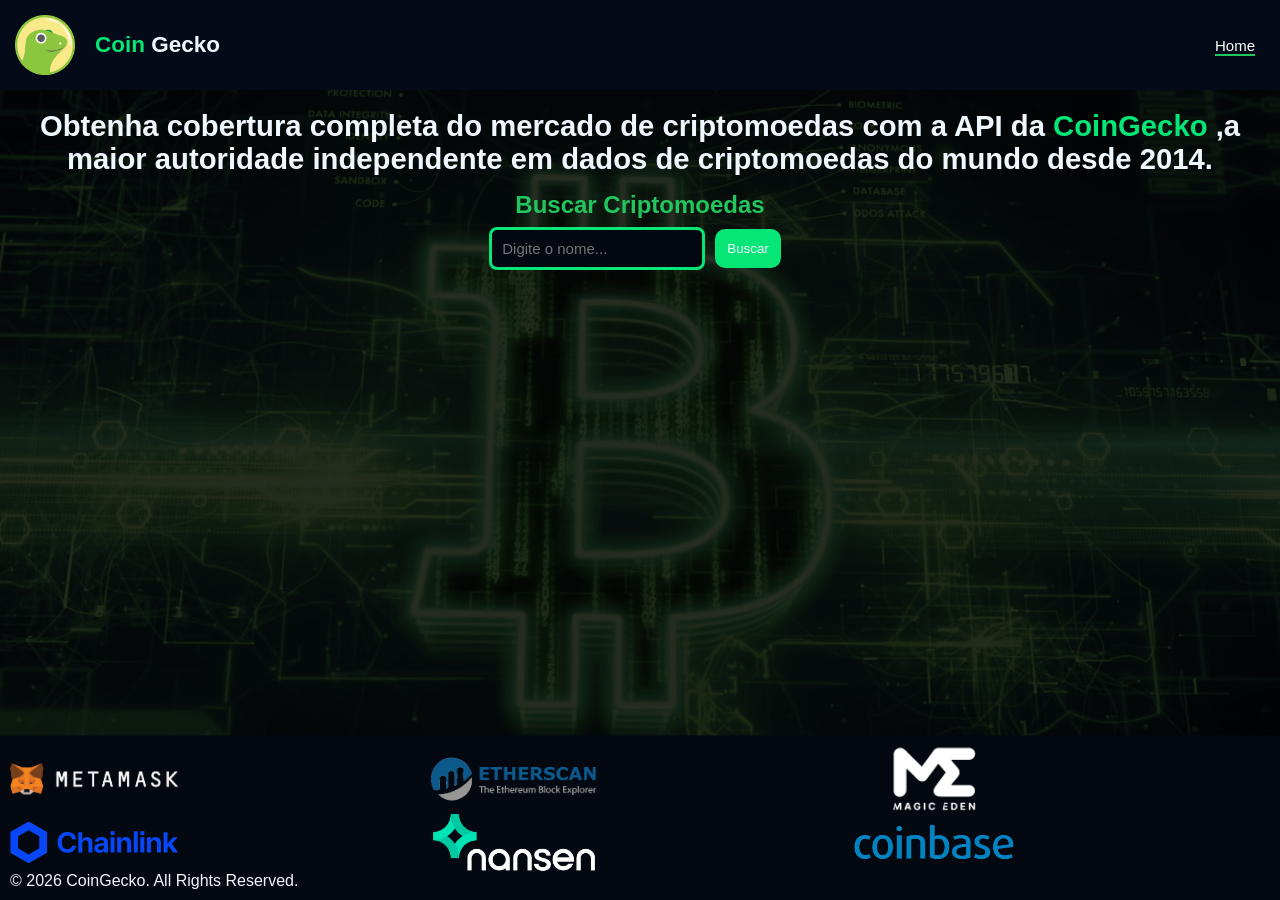
<file: index.html>
<!DOCTYPE html>
<html lang="pt-BR">
<head>
  <meta charset="UTF-8">
  <title>Home</title>
  <link rel="stylesheet" href="style.css">
</head>
<body>    
  
<header>
<section id="title">
<img src="img/CoinGecko_logo (1).png">
<h1>
<span class="destaque">Coin</span>
Gecko
</h1>
<nav>
  <a href="index.html" class="active">Home</a>
</nav>
</section>
</header>

<section id="main-text">
<h3>
Obtenha cobertura completa do mercado de criptomoedas com a API da
<span class="destaque">CoinGecko</span>
,a maior autoridade independente em dados de criptomoedas do mundo desde 2014.
</h3>
</section>

<section id="buscar-cripto">
<h1>Buscar Criptomoedas</h1>
</section>

<div class="box-busca">
<input type="text" id="busca" placeholder="Digite o nome...">
<button id="btnBuscar">Buscar</button>
</div>

<div id="lista"></div>

<footer>
<img src="img/metamask-logo-white (1).webp">
<img src="img/etherscan-logo-big (1).png">
<img src="img/Magic-Eden-Graphic-PNG (1).png">
<img src="img/chainlink_logo (1).svg">
<img src="img/nansen-logo (1).png">
<img src="img/Coinbase_Logo_2013 (1) (1).png">
<p>© 2026 CoinGecko. All Rights Reserved.</p>
</footer>

<script src="script.js"></script>
</body>
</html>
</file>
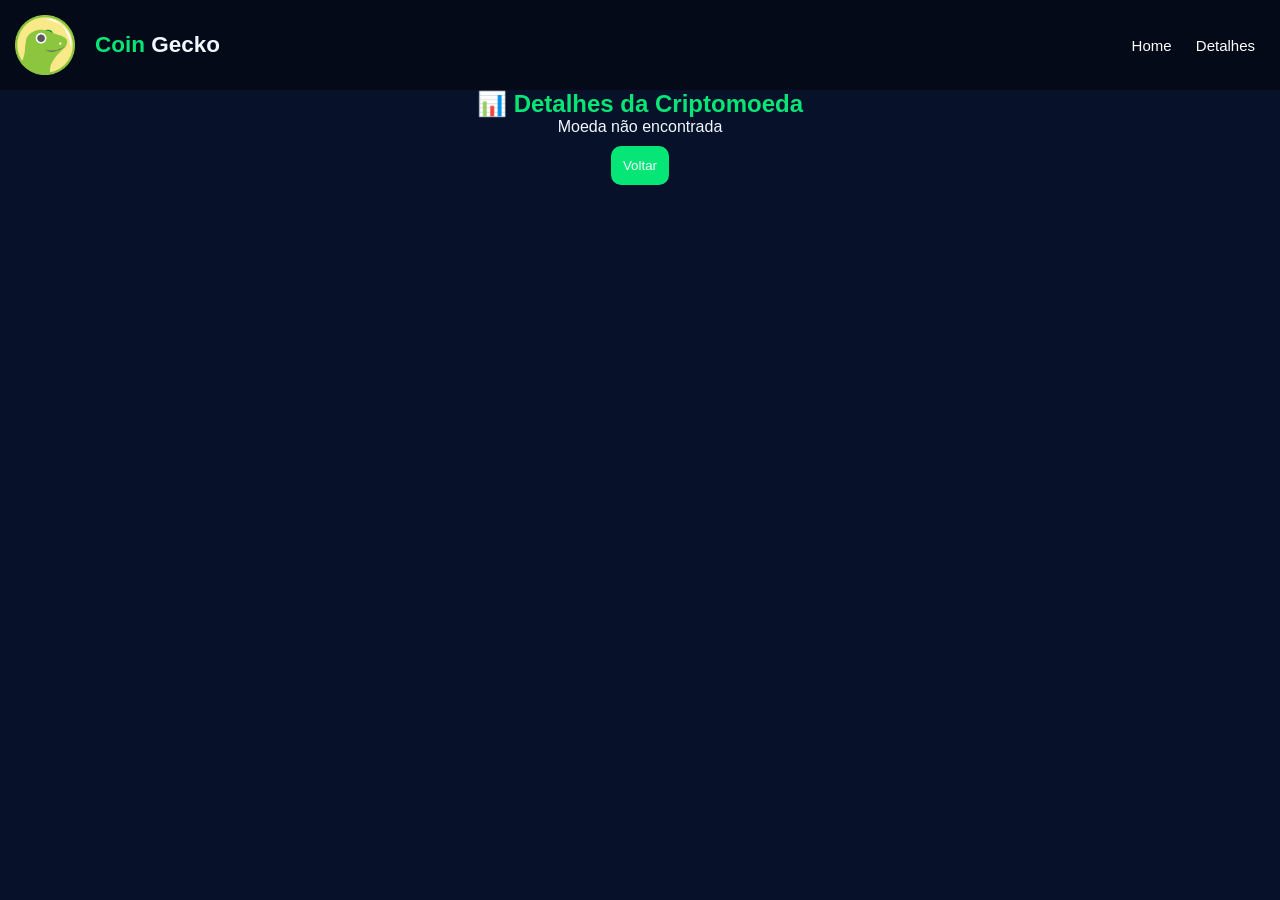
<file: detalhes.html>
<!DOCTYPE html>
<html lang="pt-BR">
<head>
  <meta charset="UTF-8">
  <title>Detalhes</title>
  <link rel="stylesheet" href="detalhes.css">
</head>
<body>

  <header>
<section id="title">
<img src="img/CoinGecko_logo (1).png">
<h1>
<span class="destaque">Coin</span>
Gecko
</h1>
<nav>
  <a href="index.html">Home</a>
  <a class="active">Detalhes</a>
</nav>
</section>
</header>

<section id="main-text">
<h1>📊 Detalhes da Criptomoeda</h1>

<div id="detalhes"></div>

<button onclick="window.history.back()">Voltar</button>
</section>

<script src="detalhes.js"></script>
</body>
</html>
</file>
<file: style.css>
*{
  font-family: "Roboto", sans-serif;
  align-items: center;
  margin: 0;

}

body{
    background-image: url(img/Design\ sem\ nome.png);
    background-position: center;
    background-repeat: no-repeat;
    background-size: cover;
    background-attachment: fixed;
    min-height: 100vh;
    margin: 0;
    
}

header{
    align-items: center;
    justify-content: space-between;
    background-color: #040a18; 
    padding: 15px;
    
}

#title img{
  max-width: 100%;
  height: auto;
  width: 60px; 
}

#title{
  display: flex;
  align-items: center; 
  gap: 20px;
  color: aliceblue;
  font-size: 15px;
}

.destaque{
    color: rgb(6, 230, 118);
}

nav {
    margin-left: auto; 
}

nav a {
  margin: 10px;
  text-decoration: none;
  color: white;
}

#main-text{
    margin-top: 20px ;
    flex: 1;
    text-align: center;
    font-size: 25px;
    color: rgb(6, 230, 118);
h3{
    color: aliceblue;
}

}

.box-busca{
  display: flex;
  justify-content: center;
  align-items: center;
}

#buscar-cripto{
  margin-top: 15px;
  text-align: center;
  color: #22c55e;
}

.active {
  border-bottom: 2px solid #22c55e;
}

input {
  padding: 10px;
  border-radius: 8px;
    justify-content: center;
    align-items: center;
    background-color: #040811;
    font-size: 15px;
    color: #ffffff;
    border: 3px solid rgb(6, 230, 118);
}

button {
  align-items: center;
  padding: 10px;
  border-radius: 8px;
  margin: 10px;
  cursor: pointer;
  color: aliceblue;
  border: 2px solid rgb(6, 230, 118);
  border-radius: 10px;
  background-color:rgb(6, 230, 118);
}

button:disabled {
  background: gray;
  border: gray ;
}

#lista {
  display: grid;
  grid-template-columns: repeat(auto-fit, minmax(200px, 1fr));
  gap: 15px;
  padding: 20px;
}

.card {
  background: #040811;
  color: aliceblue;
  padding: 15px;
  border-radius: 12px;
  cursor: pointer;
  transition: 0.3s;
}

.card:hover {
  transform: scale(1.05);
  background: #334155;
}

footer{
    position: sticky;
    top: 100vh;
    bottom: 0;
    display: grid;
    grid-template-columns: repeat(3, 1fr); 
    padding: 10px;
    background-color:#040811;
    color: aliceblue;
}

footer img{
    width: 40%;
}
</file>
<file: detalhes.css>
*{
  font-family: "Roboto", sans-serif;
  align-items: center;
  margin: 0;

}

body{
    background-color: #071129;
    color:aliceblue;
}

header{
    align-items: center;
    justify-content: space-between;
    background-color: #040a18; 
    padding: 15px;
    
}

#title img{
  max-width: 100%;
  height: auto;
  width: 60px; 
}

#title{
  display: flex;
  align-items: center; 
  gap: 20px;
  color: aliceblue;
  font-size: 15px;
}

.destaque{
    color: rgb(6, 230, 118);
}

nav {
    margin-left: auto; 
}

nav a {
  margin: 10px;
  text-decoration: none;
  color: white;
}

#main-text{
    display: flex;
    justify-content: center;
    flex-direction: column;
}

#main-text h1{
    color:rgb(6, 230, 118) ;
}

#main-text button{
  justify-content: center;
  padding: 10px;
  border-radius: 8px;
  margin: 10px;
  cursor: pointer;
  color: aliceblue;
  border: 2px solid rgb(6, 230, 118);
  border-radius: 10px;
  background-color:rgb(6, 230, 118);
}
</file>
